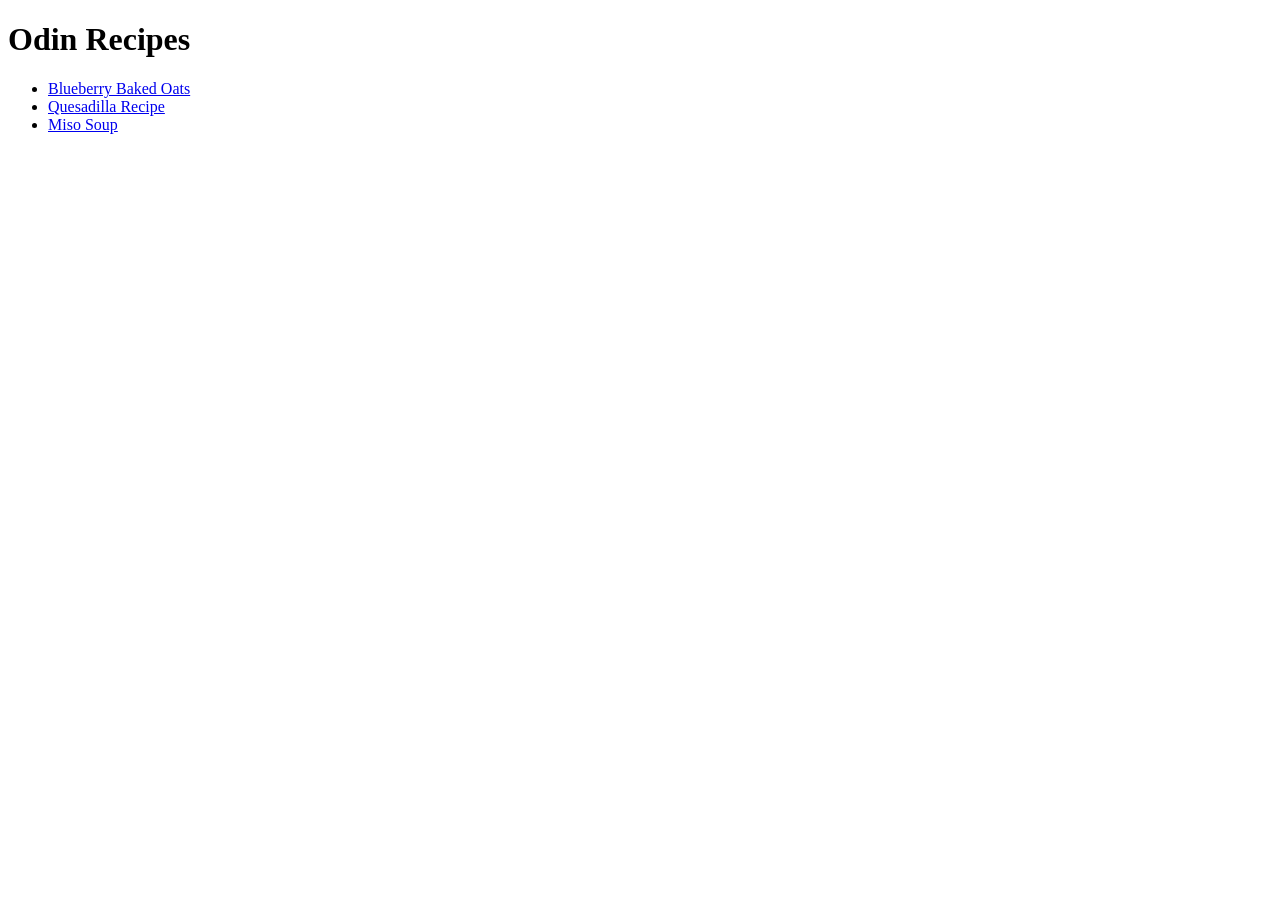
<file: index.html>
<!DOCTYPE html>
<html lang="en">
<head>
    <meta charset="UTF-8">
    <meta name="viewport" content="width=device-width, initial-scale=1.0">
    <title>Recipes</title>
</head>
<body>
    <h1>Odin Recipes</h1>
    <ul>
        <li><a href="./recipes/blueberry-oats.html">Blueberry Baked Oats</a></li>
        <li><a href="./recipes/quesadilla.html">Quesadilla Recipe</a></li>
        <li><a href="./recipes/miso-soup.html">Miso Soup</a></li>
    </ul>
</body>
</html>
</file>
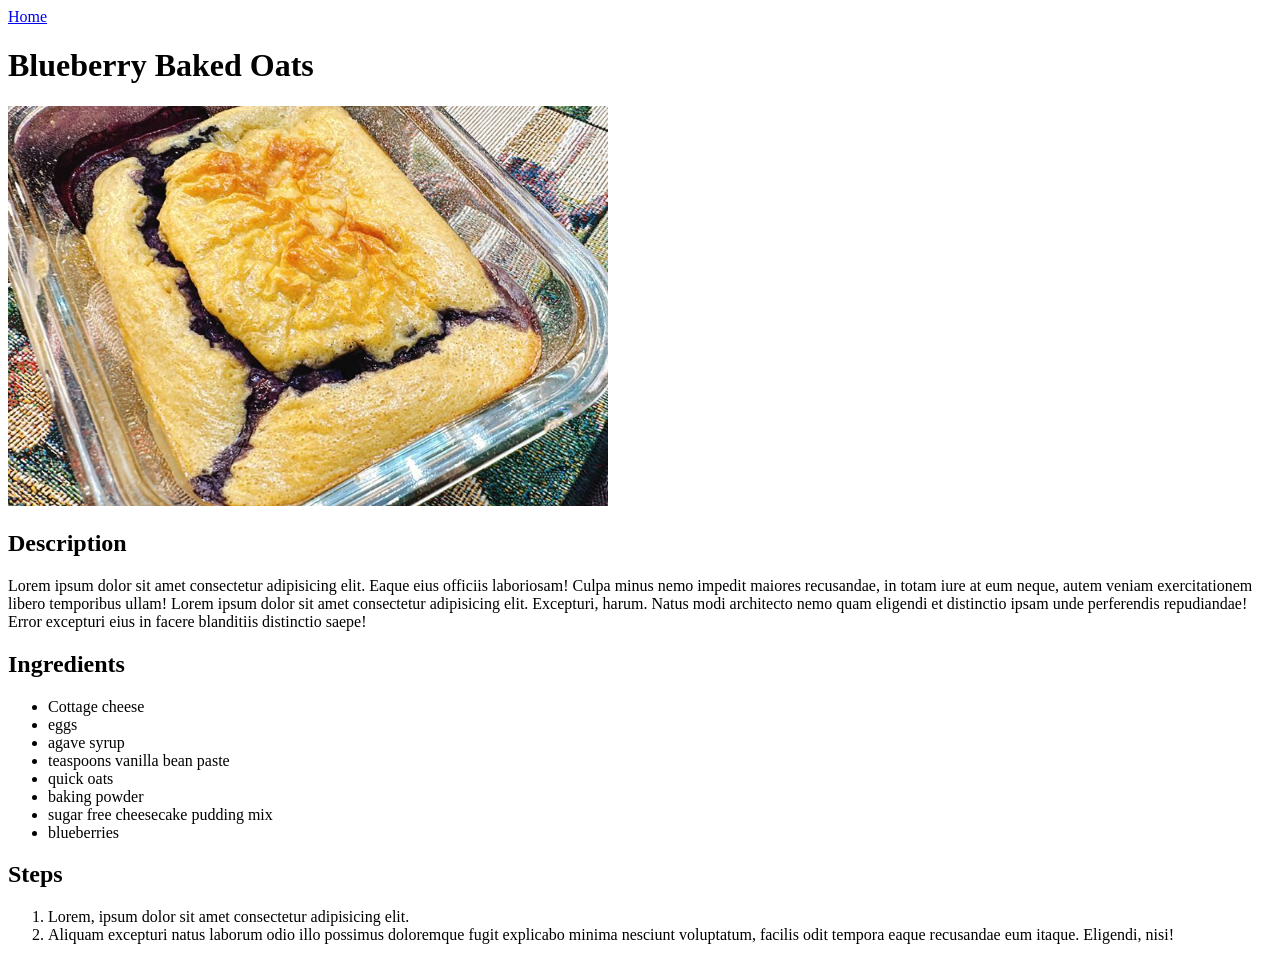
<file: recipes/blueberry-oats.html>
<!DOCTYPE html>
<html lang="en">
<head>
    <meta charset="UTF-8">
    <meta name="viewport" content="width=device-width, initial-scale=1.0">
    <title>Blueberry Baked Oats</title>
</head>
<body>
    <a href="../index.html">Home</a>
    <h1>Blueberry Baked Oats</h1>
    <img src="../img/blueberry-baked-oats.jpg" alt="Blueberry baked oats" height="400" width="600">

    <h2>Description</h2>
    <p>Lorem ipsum dolor sit amet consectetur adipisicing elit. Eaque eius officiis laboriosam! Culpa minus nemo impedit maiores recusandae, in totam iure at eum neque, autem veniam exercitationem libero temporibus ullam! Lorem ipsum dolor sit amet consectetur adipisicing elit. Excepturi, harum. Natus modi architecto nemo quam eligendi et distinctio ipsam unde perferendis repudiandae! Error excepturi eius in facere blanditiis distinctio saepe!</p>

    <h2>Ingredients</h2>
    <ul>
        <li>Cottage cheese</li>
        <li>eggs</li>
        <li>agave syrup</li>
        <li>teaspoons vanilla bean paste</li>
        <li>quick oats</li>
        <li>baking powder</li>
        <li>sugar free cheesecake pudding mix</li>
        <li>blueberries</li>
    </ul>

    <h2>Steps</h2>
    <ol>
        <li>Lorem, ipsum dolor sit amet consectetur adipisicing elit. </li>
        <li>Aliquam excepturi natus laborum odio illo possimus doloremque fugit explicabo minima nesciunt voluptatum, facilis odit tempora eaque recusandae eum itaque. Eligendi, nisi!</li>
    </ol>
</body>
</html>
</file>
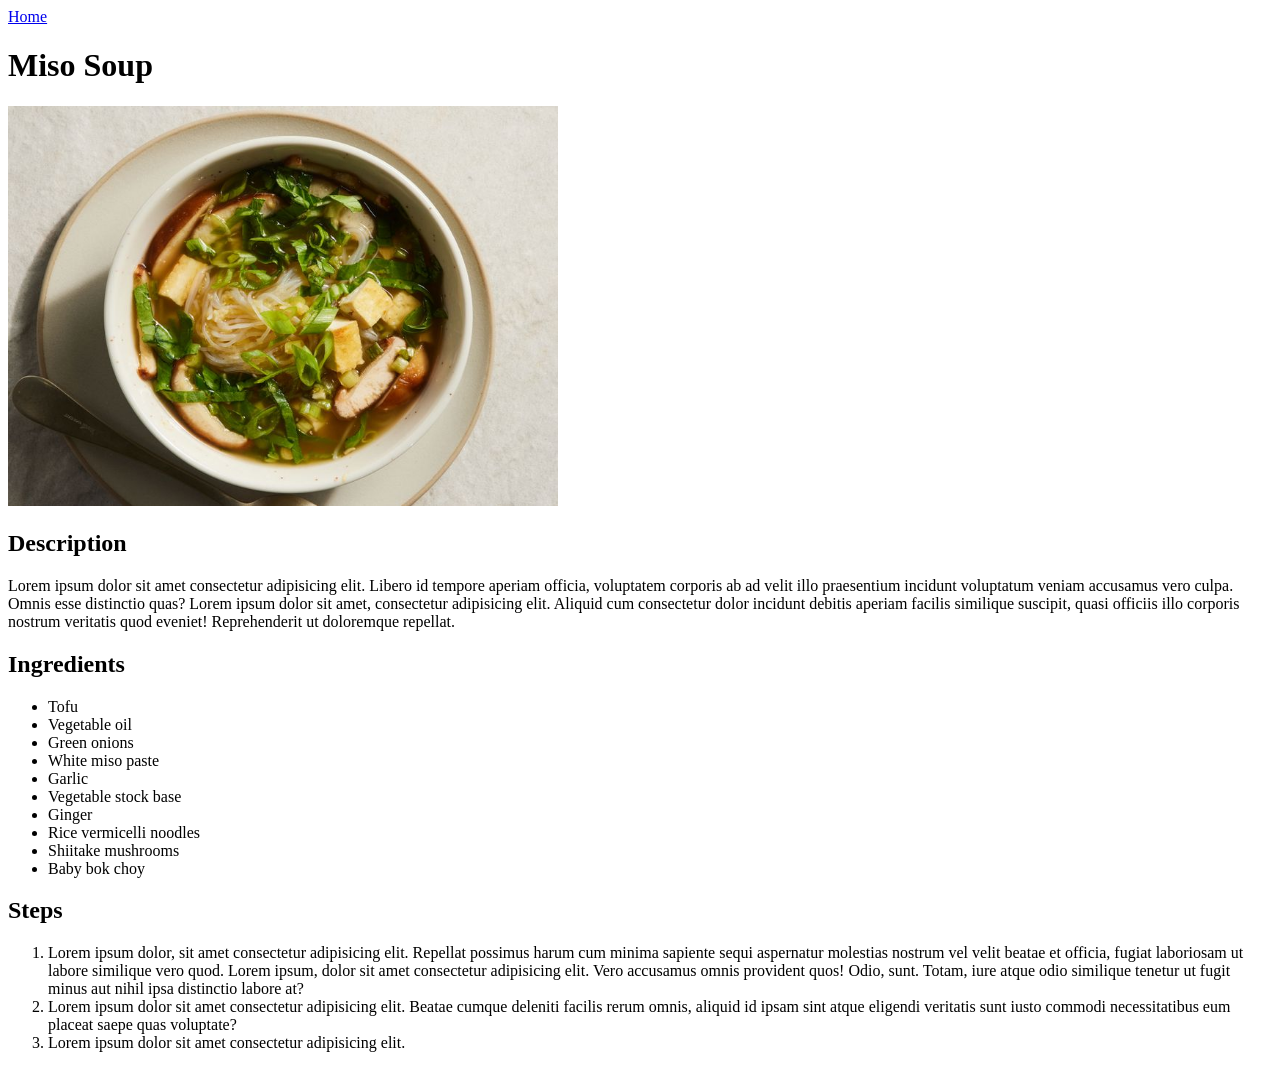
<file: recipes/miso-soup.html>
<!DOCTYPE html>
<html lang="en">
<head>
    <meta charset="UTF-8">
    <meta name="viewport" content="width=device-width, initial-scale=1.0">
    <title>Miso Soup</title>
</head>
<body>
    <a href="../index.html">Home</a>
    <h1>Miso Soup</h1>
    <img src="../img/miso.jpg" alt="Miso soup" height="400" width="550">

    <h2>Description</h2>
    <p>Lorem ipsum dolor sit amet consectetur adipisicing elit. Libero id tempore aperiam officia, voluptatem corporis ab ad velit illo praesentium incidunt voluptatum veniam accusamus vero culpa. Omnis esse distinctio quas? Lorem ipsum dolor sit amet, consectetur adipisicing elit. Aliquid cum consectetur dolor incidunt debitis aperiam facilis similique suscipit, quasi officiis illo corporis nostrum veritatis quod eveniet! Reprehenderit ut doloremque repellat.</p>

    <h2>Ingredients</h2>
    <ul>
        <li>Tofu</li>
        <li>Vegetable oil</li>
        <li>Green onions</li>
        <li>White miso paste</li>
        <li>Garlic</li>
        <li>Vegetable stock base</li>
        <li>Ginger</li>
        <li>Rice vermicelli noodles</li>
        <li>Shiitake mushrooms</li>
        <li>Baby bok choy</li>
    </ul>

    <h2>Steps</h2>
    <ol>
        <li> Lorem ipsum dolor, sit amet consectetur adipisicing elit. Repellat possimus harum cum minima sapiente sequi aspernatur molestias nostrum vel velit beatae et officia, fugiat laboriosam ut labore similique vero quod. Lorem ipsum, dolor sit amet consectetur adipisicing elit. Vero accusamus omnis provident quos! Odio, sunt. Totam, iure atque odio similique tenetur ut fugit minus aut nihil ipsa distinctio labore at?</li>
        <li>Lorem ipsum dolor sit amet consectetur adipisicing elit. Beatae cumque deleniti facilis rerum omnis, aliquid id ipsam sint atque eligendi veritatis sunt iusto commodi necessitatibus eum placeat saepe quas voluptate?</li>
        <li>Lorem ipsum dolor sit amet consectetur adipisicing elit.</li>
    </ol>
</body>
</html>
</file>
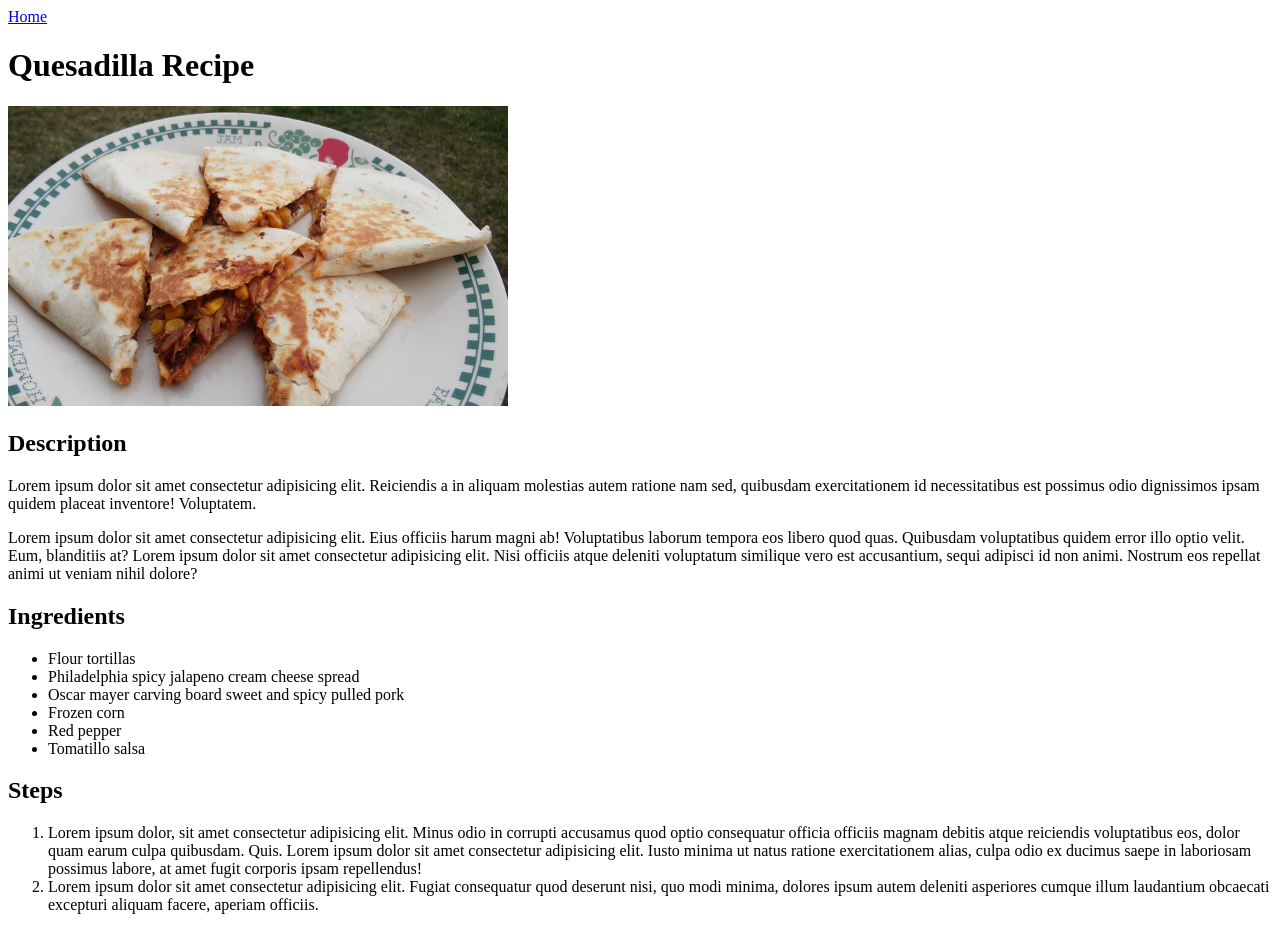
<file: recipes/quesadilla.html>
<!DOCTYPE html>
<html lang="en">
<head>
    <meta charset="UTF-8">
    <meta name="viewport" content="width=device-width, initial-scale=1.0">
    <title>Quesadilla Recipe</title>
</head>
<body>
    <a href="../index.html">Home</a>
    <h1>Quesadilla Recipe</h1>
    <img src="../img/quesadilla.jpg" alt="Quesadilla cut into 8ths" height="300" width="500">

    <h2>Description</h2>
    <p>Lorem ipsum dolor sit amet consectetur adipisicing elit. Reiciendis a in aliquam molestias autem ratione nam sed, quibusdam exercitationem id necessitatibus est possimus odio dignissimos ipsam quidem placeat inventore! Voluptatem.</p>
    <p>Lorem ipsum dolor sit amet consectetur adipisicing elit. Eius officiis harum magni ab! Voluptatibus laborum tempora eos libero quod quas. Quibusdam voluptatibus quidem error illo optio velit. Eum, blanditiis at? Lorem ipsum dolor sit amet consectetur adipisicing elit. Nisi officiis atque deleniti voluptatum similique vero est accusantium, sequi adipisci id non animi. Nostrum eos repellat animi ut veniam nihil dolore?</p>

    <h2>Ingredients</h2>
    <ul>
        <li>Flour tortillas</li>
        <li>Philadelphia spicy jalapeno cream cheese spread</li>
        <li>Oscar mayer carving board sweet and spicy pulled pork</li>
        <li>Frozen corn</li>
        <li>Red pepper</li>
        <li>Tomatillo salsa</li>
    </ul>

    <h2>Steps</h2>
    <ol>
        <li>Lorem ipsum dolor, sit amet consectetur adipisicing elit. Minus odio in corrupti accusamus quod optio consequatur officia officiis magnam debitis atque reiciendis voluptatibus eos, dolor quam earum culpa quibusdam. Quis. Lorem ipsum dolor sit amet consectetur adipisicing elit. Iusto minima ut natus ratione exercitationem alias, culpa odio ex ducimus saepe in laboriosam possimus labore, at amet fugit corporis ipsam repellendus!</li>
        <li>Lorem ipsum dolor sit amet consectetur adipisicing elit. Fugiat consequatur quod deserunt nisi, quo modi minima, dolores ipsum autem deleniti asperiores cumque illum laudantium obcaecati excepturi aliquam facere, aperiam officiis.</li>
    </ol>
</body>
</html>
</file>
